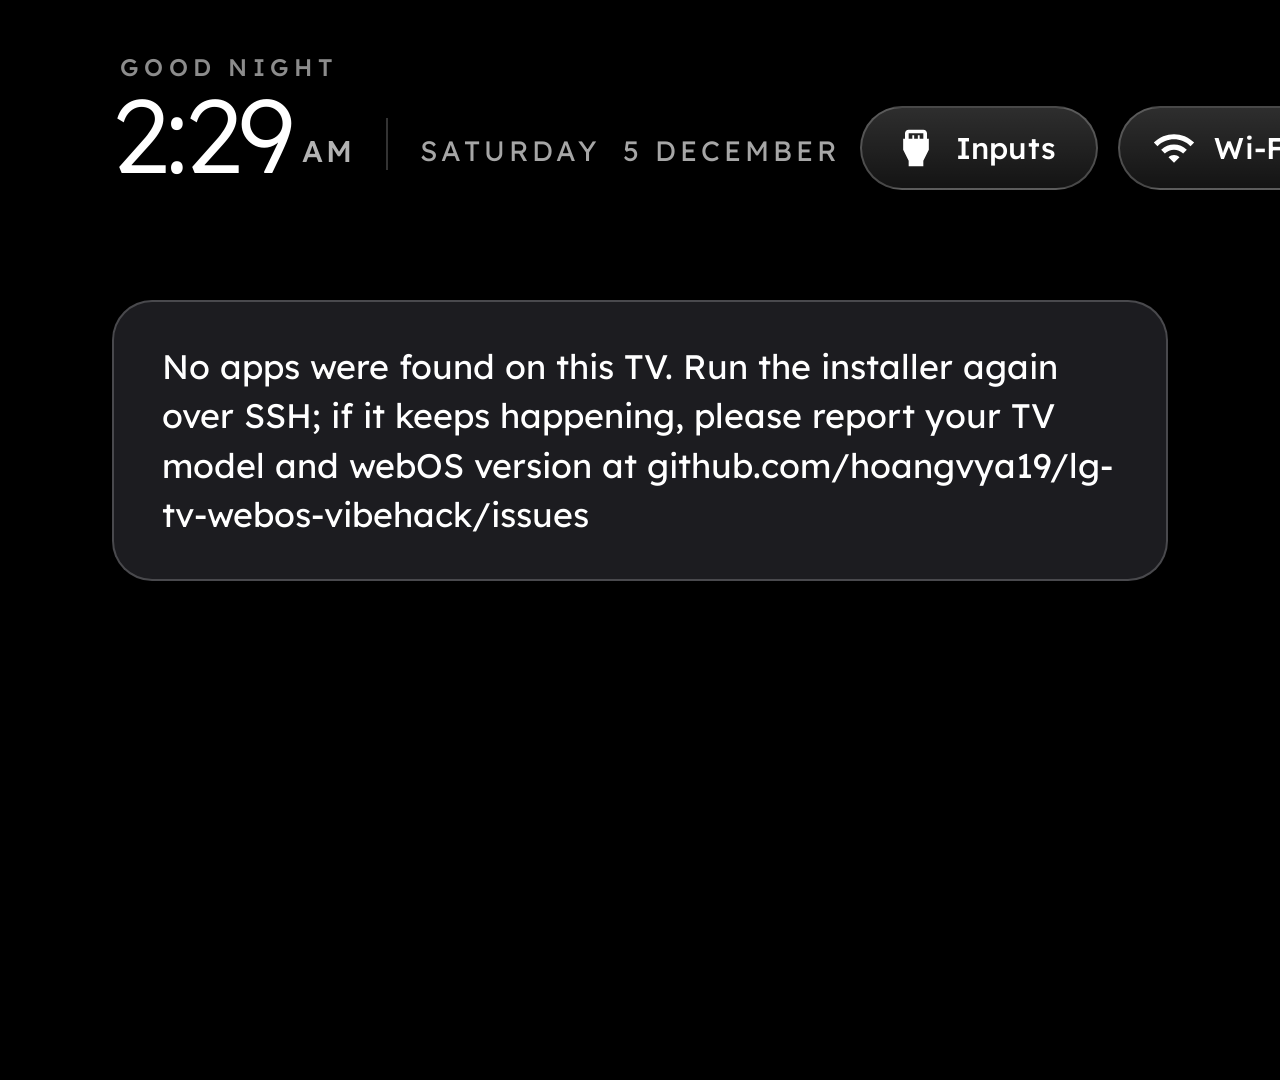
<file: app/index.html>
<!DOCTYPE html>
<html lang="en">
<head>
  <meta charset="utf-8">
  <title>Home</title>
  <link rel="stylesheet" href="style.css">
</head>
<body>
  <!-- Ambient glow in the colour of the focused dock app; two layers so colours crossfade. -->
  <div id="ambientA" class="ambient"></div>
  <div id="ambientB" class="ambient"></div>

  <!-- Top shelf: the focused dock app's name, above the dock. -->
  <div id="hero"></div>

  <header>
    <div id="leftBlock">
      <div id="greeting"></div>
      <div id="timeRow">
        <span id="clock"></span><span id="ampm"></span><span class="divider"></span><span id="date"></span>
      </div>
      <div id="weather"></div>
    </div>
    <div id="topButtons">
      <div class="pill" id="btnInputs">
        <svg viewBox="0 0 24 24"><path d="M18,7V4c0,-1.1 -0.9,-2 -2,-2H8C6.9,2 6,2.9 6,4v3H5v6l3,6v3h8v-3l3,-6V7H18zM8,4h8v3h-2V5h-1v2h-2V5h-1v2H8V4z"/></svg>
        <span>Inputs</span>
      </div>
      <div class="pill" id="btnWifi">
        <svg viewBox="0 0 24 24"><path d="M1,9l2,2c4.97,-4.97 13.030,-4.97 18,0l2,-2C16.93,2.93 7.08,2.93 1,9zM9,17l3,3 3,-3c-1.65,-1.66 -4.34,-1.66 -6,0zM5,13l2,2c2.76,-2.76 7.24,-2.76 10,0l2,-2C15.14,9.14 8.87,9.14 5,13z"/></svg>
        <span id="wifiLabel">Wi-Fi</span>
      </div>
      <div class="pill iconOnly" id="btnWall">
        <svg viewBox="0 0 24 24"><path d="M21,19V5c0,-1.1 -0.9,-2 -2,-2H5c-1.1,0 -2,0.9 -2,2v14c0,1.1 0.9,2 2,2h14c1.1,0 2,-0.9 2,-2zM8.5,13.5l2.5,3.01L14.5,12l4.5,6H5l3.5,-4.5z"/></svg>
      </div>
      <div class="pill" id="btnSettings">
        <svg viewBox="0 0 24 24"><path d="M19.14,12.94c0.04,-0.3 0.06,-0.61 0.06,-0.94c0,-0.32 -0.02,-0.64 -0.07,-0.94l2.030,-1.58c0.18,-0.14 0.23,-0.41 0.12,-0.61l-1.92,-3.32c-0.12,-0.22 -0.37,-0.29 -0.59,-0.22l-2.39,0.96c-0.5,-0.38 -1.03,-0.7 -1.62,-0.94L14.4,2.81c-0.04,-0.24 -0.24,-0.41 -0.48,-0.41h-3.84c-0.24,0 -0.43,0.17 -0.47,0.41L9.25,5.35C8.66,5.59 8.12,5.92 7.63,6.29L5.24,5.33c-0.22,-0.08 -0.47,0 -0.59,0.22L2.74,8.87C2.62,9.08 2.66,9.34 2.86,9.48l2.030,1.58C4.84,11.36 4.8,11.69 4.8,12s0.02,0.64 0.07,0.94l-2.030,1.58c-0.18,0.14 -0.23,0.41 -0.12,0.61l1.92,3.32c0.12,0.22 0.37,0.29 0.59,0.22l2.39,-0.96c0.5,0.38 1.03,0.7 1.62,0.94l0.36,2.54c0.05,0.24 0.24,0.41 0.48,0.41h3.84c0.24,0 0.44,-0.17 0.47,-0.41l0.36,-2.54c0.59,-0.24 1.13,-0.56 1.62,-0.94l2.39,0.96c0.22,0.08 0.47,0 0.59,-0.22l1.92,-3.32c0.12,-0.22 0.07,-0.47 -0.12,-0.61L19.14,12.94zM12,15.6c-1.98,0 -3.6,-1.62 -3.6,-3.6s1.62,-3.6 3.6,-3.6s3.6,1.62 3.6,3.6S13.98,15.6 12,15.6z"/></svg>
        <span>Settings</span>
      </div>
    </div>
  </header>

  <!-- Everything below the header scrolls together: dock band, tiles and the glass highlight. -->
  <div id="viewport">
    <div id="stage">
      <div id="dockBand"></div>
      <div id="tiles"></div>
      <div id="glass"></div>
      <!-- Pencil right of the dock: pick how many tiles per row. -->
      <div id="penBtn"><svg viewBox="0 0 24 24"><path d="M3,17.25V21h3.75L17.81,9.94l-3.75,-3.75L3,17.25zM20.71,7.04c0.39,-0.39 0.39,-1.02 0,-1.41l-2.34,-2.34c-0.39,-0.39 -1.02,-0.39 -1.41,0l-1.83,1.83 3.75,3.75 1.83,-1.83z"/></svg></div>
    </div>
  </div>

  <!-- Dropdown under the Inputs pill. -->
  <div id="inputsPanel" class="hidden"></div>

  <!-- Wallpaper button: QR code for the phone page served by tv/wallpaper-server.js. -->
  <div id="wallPanel" class="hidden">
    <div id="wallQr"></div>
    <div id="wallText">
      <div id="wallTitle"></div>
      <div id="wallScan"></div>
      <div id="wallUrl"></div>
    </div>
  </div>

  <div id="colsPanel" class="hidden"></div>

  <!-- "Rearrange apps" mode: instructions and a Done button over the header. -->
  <div id="arrangeBar"><span id="arrangeText"></span><div id="arrangeDone"></div></div>

  <div id="toast"></div>

  <script src="config.js"></script>
  <script src="user.js"></script>
  <script src="apps.js"></script>
  <script src="qrcode.js"></script>
  <script src="app.js"></script>
  <script src="extras.js"></script>
</body>
</html>
</file>
<file: app/style.css>
/* Sizes are the Android launcher's dp values doubled: webOS renders web apps at 1920x1080. */

/* Lexend: one variable file for every weight, and it covers Vietnamese. Outfit was missing 42 of
   the 53 Vietnamese letters, so TVs substituted their own font mid-word. */
@font-face {
  font-family: 'Lexend';
  src: url('fonts/lexend.ttf') format('truetype');
  font-weight: 100 900;
}

* { box-sizing: border-box; margin: 0; padding: 0; }

html, body {
  width: 1920px;
  height: 1080px;
  overflow: hidden;
  background: #000;
  color: #fff;
  font-family: 'Lexend', sans-serif;
  cursor: default;
}

/* ---- ambient glow ---------------------------------------------------------------------------- */

.ambient {
  position: absolute;
  top: 0; right: 0; bottom: 0; left: 0;
  opacity: 0;
  transition: opacity 600ms ease;
  pointer-events: none;
}

/* ---- top shelf ------------------------------------------------------------------------------- */

#hero {
  position: absolute;
  left: 136px;
  font-size: 96px;
  font-weight: 300;
  letter-spacing: -0.02em;
  line-height: 1;
  white-space: nowrap;
  opacity: 0;
  transition: opacity 260ms ease, transform 200ms ease;
  pointer-events: none;
}

/* ---- header ---------------------------------------------------------------------------------- */

header {
  position: absolute;
  top: 52px;
  left: 112px;
  right: 112px;
  display: flex;
  justify-content: space-between;
  align-items: flex-end;
  z-index: 3;
  transition: opacity 300ms ease, transform 360ms cubic-bezier(0.25, 0.8, 0.3, 1);
}

/* Below the dock: the header slides away so the grid gets the whole screen. */
body.scrolled header {
  opacity: 0;
  transform: translateY(-48px);
  pointer-events: none;
}

#greeting {
  margin-left: 8px;
  color: rgba(255, 255, 255, 0.55);
  font-size: 24px;
  font-weight: 500;
  letter-spacing: 0.22em;
  text-transform: uppercase;
}

#timeRow { display: flex; align-items: flex-end; }

#clock {
  font-size: 104px;
  font-weight: 300;
  letter-spacing: -0.04em;
  line-height: 1;
}

#ampm {
  margin: 0 0 16px 12px;
  color: rgba(255, 255, 255, 0.7);
  font-size: 30px;
  font-weight: 500;
  letter-spacing: 0.08em;
  text-transform: uppercase;
}

.divider {
  width: 2px;
  height: 52px;
  margin: 0 32px 16px;
  background: rgba(255, 255, 255, 0.2);
}

#date {
  margin-bottom: 18px;
  color: rgba(255, 255, 255, 0.65);
  font-size: 28px;
  font-weight: 400;
  letter-spacing: 0.14em;
  text-transform: uppercase;
  white-space: pre;
}

#topButtons { display: flex; margin-bottom: 12px; }

/* Frosted pill, tvOS style. */
.pill {
  display: flex;
  align-items: center;
  height: 84px;
  margin-left: 20px;
  padding: 0 40px 0 32px;
  border-radius: 42px;
  border: 2px solid rgba(255, 255, 255, 0.22);
  background: linear-gradient(180deg, rgba(255, 255, 255, 0.18), rgba(255, 255, 255, 0.08));
  color: #fff;
  font-size: 30px;
  font-weight: 500;
  letter-spacing: 0.01em;
  white-space: nowrap;
  transition: background 160ms ease, color 160ms ease, transform 200ms ease;
}

.pill svg { width: 44px; height: 44px; margin-right: 18px; fill: currentColor; }

.pill.focused {
  background: rgba(255, 255, 255, 0.96);
  border-color: transparent;
  color: #000;
  transform: scale(1.04);
}

/* ---- grid ------------------------------------------------------------------------------------ */

#viewport {
  position: absolute;
  top: 0; right: 0; bottom: 0; left: 0;
  overflow: hidden;
}

#stage {
  position: absolute;
  top: 0; right: 0; bottom: 0; left: 0;
  transition: transform 420ms cubic-bezier(0.25, 0.8, 0.3, 1);
}

/* The tvOS lighter band behind the dock row. */
#dockBand {
  position: absolute;
  border-radius: 52px;
  background: #141416;
  border: 2px solid rgba(255, 255, 255, 0.12);
}

.item {
  position: absolute;
  width: var(--tile-w, 360px);
  opacity: 0;
  transform: translateY(24px);
  transition: opacity 400ms ease, transform 400ms cubic-bezier(0.2, 0.8, 0.3, 1),
    left 320ms cubic-bezier(0.25, 0.8, 0.3, 1), top 320ms cubic-bezier(0.25, 0.8, 0.3, 1);
}

.item.shown { opacity: 1; transform: none; }

.item.dock .name { display: none; }

/* Rearranging: the held tile wiggles and floats above the others; the glass steps aside. */
.item.moving { z-index: 2; }

.item.moving .card {
  box-shadow: 0 24px 48px rgba(0, 0, 0, 0.6);
  animation: wiggle 240ms ease-in-out infinite alternate;
}

@keyframes wiggle {
  from { transform: scale(1.1) rotate(-1.2deg); }
  to { transform: scale(1.1) rotate(1.2deg); }
}

body.editing #glass { opacity: 0 !important; }

.card {
  position: relative;
  width: var(--tile-w, 360px);
  height: var(--tile-h, 202px);
  border-radius: var(--tile-r, 32px);
  overflow: hidden;
  background: #1c1c1e;
  transition: transform 180ms ease;
}

/* Faint rim so black tiles (Apple TV) still read against the black page. */
.card::after {
  content: '';
  position: absolute;
  top: 0; right: 0; bottom: 0; left: 0;
  border-radius: var(--tile-r, 32px);
  box-shadow: inset 0 0 0 2px rgba(255, 255, 255, 0.1);
}

.item.focused .card {
  transform: scale(1.1);
  transition: transform 260ms cubic-bezier(0.34, 1.6, 0.5, 1);
}

.card img {
  position: absolute;
  top: 0;
  left: 50%;
  height: 100%;
  transform: translateX(-50%);
}

/* Transparent system icons: smaller glyph, centred. */
.card.glyph img {
  top: 50%;
  height: 62%;
  transform: translate(-50%, -50%);
}

.name {
  height: 44px;
  margin-top: 14px;
  color: rgba(255, 255, 255, 0.95);
  font-size: 28px;
  font-weight: 500;
  letter-spacing: 0.02em;
  text-align: center;
  white-space: nowrap;
  overflow: hidden;
  text-overflow: ellipsis;
  opacity: 0;
  transform: translateY(-12px);
  transition: opacity 220ms ease, transform 220ms ease;
}

.item.focused .name { opacity: 1; transform: translateY(8px); }

/* The single floating glass highlight that springs between tiles. */
#glass {
  position: absolute;
  left: 0;
  top: 0;
  border-radius: var(--glass-r, 47px);
  border: 3px solid rgba(255, 255, 255, 0.8);
  background: linear-gradient(180deg, rgba(255, 255, 255, 0.24), rgba(255, 255, 255, 0.07));
  box-shadow: 0 0 4px 2px rgba(255, 255, 255, 0.19), 0 0 12px 4px rgba(255, 255, 255, 0.08);
  overflow: hidden;
  opacity: 0;
  pointer-events: none;
  transition: opacity 180ms ease, transform 520ms cubic-bezier(0.3, 1.35, 0.45, 1);
}

/* Bright top specular. */
#glass::before {
  content: '';
  position: absolute;
  left: 0;
  right: 0;
  top: 0;
  height: 45%;
  background: linear-gradient(180deg, rgba(255, 255, 255, 0.4), rgba(255, 255, 255, 0));
}

/* ---- inputs dropdown ------------------------------------------------------------------------- */

#inputsPanel {
  position: absolute;
  z-index: 5;
  padding: 16px;
  border-radius: 40px;
  border: 2px solid rgba(255, 255, 255, 0.2);
  background: linear-gradient(180deg, rgba(42, 42, 46, 0.95), rgba(22, 22, 24, 0.96));
  transform-origin: top;
  transition: opacity 220ms ease, transform 220ms cubic-bezier(0.2, 0.8, 0.3, 1);
}

#inputsPanel.hidden { opacity: 0; transform: translateY(-16px) scaleY(0.92); pointer-events: none; }

.inputRow {
  display: flex;
  align-items: center;
  height: 84px;
  padding: 0 24px;
  border-radius: 24px;
  font-size: 30px;
  font-weight: 500;
  white-space: nowrap;
}

.inputRow svg { width: 40px; height: 40px; margin-right: 20px; fill: currentColor; }

.inputRow.focused { background: rgba(255, 255, 255, 0.96); color: #000; }

.separator { height: 2px; margin: 12px 24px; background: rgba(255, 255, 255, 0.12); }

/* ---- toast ----------------------------------------------------------------------------------- */

#toast {
  position: absolute;
  left: 50%;
  bottom: 80px;
  padding: 20px 40px;
  border-radius: 40px;
  background: rgba(40, 40, 44, 0.95);
  font-size: 28px;
  opacity: 0;
  transform: translateX(-50%);
  transition: opacity 200ms ease;
  z-index: 6;
}

#toast.shown { opacity: 1; }

/* ---- LG TV Vibehack additions ---- */
#weather {
  margin: 16px 0 0 8px;
  color: rgba(255, 255, 255, 0.78);
  font-size: 30px;
  font-weight: 400;
  letter-spacing: 0.02em;
  white-space: pre;
  opacity: 0;
  transition: opacity 600ms ease;
}
#weather.shown { opacity: 1; }
body.no-glow .ambient { display: none; }

/* Wallpaper button (icon only, so the top row still fits next to the weather) and its QR panel. */
.pill.iconOnly { padding: 0 20px; }
.pill.iconOnly svg { margin-right: 0; }

#wallPanel {
  position: absolute;
  z-index: 5;
  display: flex;
  align-items: center;
  padding: 32px;
  border-radius: 40px;
  border: 2px solid rgba(255, 255, 255, 0.2);
  background: linear-gradient(180deg, rgba(42, 42, 46, 0.96), rgba(22, 22, 24, 0.97));
  transform-origin: top;
  transition: opacity 220ms ease, transform 220ms cubic-bezier(0.2, 0.8, 0.3, 1);
}
#wallPanel.hidden { opacity: 0; transform: translateY(-16px) scaleY(0.92); pointer-events: none; }
#wallQr { width: 300px; height: 300px; padding: 16px; border-radius: 24px; background: #fff; }
#wallQr img { display: block; width: 100%; height: 100%; image-rendering: pixelated; }
#wallText { margin-left: 36px; max-width: 520px; }
#wallTitle { font-size: 38px; font-weight: 600; }
#wallScan { margin-top: 14px; color: rgba(255, 255, 255, 0.75); font-size: 28px; line-height: 1.35; }
#wallUrl { margin-top: 22px; color: rgba(255, 255, 255, 0.5); font-size: 22px; word-break: break-all; }

/* Pencil next to the dock and the tiles-per-row picker. */
#penBtn {
  position: absolute;
  display: flex;
  align-items: center;
  justify-content: center;
  width: 72px;
  height: 72px;
  border-radius: 36px;
  border: 2px solid rgba(255, 255, 255, 0.22);
  background: linear-gradient(180deg, rgba(255, 255, 255, 0.18), rgba(255, 255, 255, 0.08));
  color: #fff;
  transition: background 160ms ease, color 160ms ease, transform 200ms ease;
}
#penBtn svg { width: 36px; height: 36px; fill: currentColor; }
#penBtn.focused { background: rgba(255, 255, 255, 0.96); border-color: transparent; color: #000; transform: scale(1.12); }
body.editing #penBtn { opacity: 0.3; }

#colsPanel {
  position: absolute;
  z-index: 5;
  padding: 24px 28px 28px;
  border-radius: 40px;
  border: 2px solid rgba(255, 255, 255, 0.2);
  background: linear-gradient(180deg, rgba(42, 42, 46, 0.96), rgba(22, 22, 24, 0.97));
  transform-origin: bottom;
  transition: opacity 220ms ease, transform 220ms cubic-bezier(0.2, 0.8, 0.3, 1);
}
#colsPanel.hidden { opacity: 0; transform: translateY(16px) scaleY(0.92); pointer-events: none; }
.colsTitle { margin: 0 0 18px 8px; color: rgba(255, 255, 255, 0.75); font-size: 28px; font-weight: 500; }
.colsRow { display: flex; }
.colCell {
  display: flex;
  align-items: center;
  justify-content: center;
  width: 84px;
  height: 84px;
  margin: 0 6px;
  border-radius: 24px;
  font-size: 36px;
  font-weight: 600;
}
.colCell.current { box-shadow: 0 0 0 2px rgba(255, 255, 255, 0.5); }
.colCell.focused { background: rgba(255, 255, 255, 0.96); color: #000; }

/* "Rearrange apps": every tile wiggles gently, the header makes room for the instructions. */
.arrangeBtn {
  display: flex;
  align-items: center;
  height: 76px;
  margin-top: 18px;
  padding: 0 24px;
  border-radius: 24px;
  border: 2px solid rgba(255, 255, 255, 0.18);
  font-size: 30px;
  font-weight: 500;
  white-space: nowrap;
}
.arrangeBtn svg { width: 38px; height: 38px; margin-right: 16px; fill: currentColor; }
.arrangeBtn.focused { background: rgba(255, 255, 255, 0.96); border-color: transparent; color: #000; }

#arrangeBar {
  position: absolute;
  z-index: 6;
  top: 70px;
  left: 112px;
  right: 112px;
  display: none;
  align-items: center;
  padding: 22px 22px 22px 40px;
  border-radius: 44px;
  border: 2px solid rgba(255, 255, 255, 0.2);
  background: rgba(30, 30, 34, 0.94);
  font-size: 32px;
  line-height: 1.3;
}
body.arranging #arrangeBar { display: flex; }
#arrangeText { flex: 1; margin-right: 32px; }
#arrangeDone {
  padding: 18px 48px;
  border-radius: 34px;
  background: rgba(255, 255, 255, 0.96);
  color: #000;
  font-weight: 600;
  white-space: nowrap;
}
body.arranging header { opacity: 0; pointer-events: none; }
body.arranging #penBtn { opacity: 0.3; }
body.arranging .item:not(.moving):not(.focused) .card { animation: jiggle 260ms ease-in-out infinite alternate; }
body.arranging .item:nth-child(even):not(.moving):not(.focused) .card { animation-delay: -130ms; }
@keyframes jiggle {
  from { transform: rotate(-1deg); }
  to { transform: rotate(1deg); }
}

/* Shown when apps.js has no apps, so the screen is never just black. */
#noApps {
  position: absolute;
  top: 300px;
  left: 112px;
  right: 112px;
  padding: 40px 48px;
  border-radius: 40px;
  border: 2px solid rgba(255, 255, 255, 0.2);
  background: rgba(30, 30, 34, 0.94);
  font-size: 34px;
  line-height: 1.45;
  opacity: 1;
}
</file>
